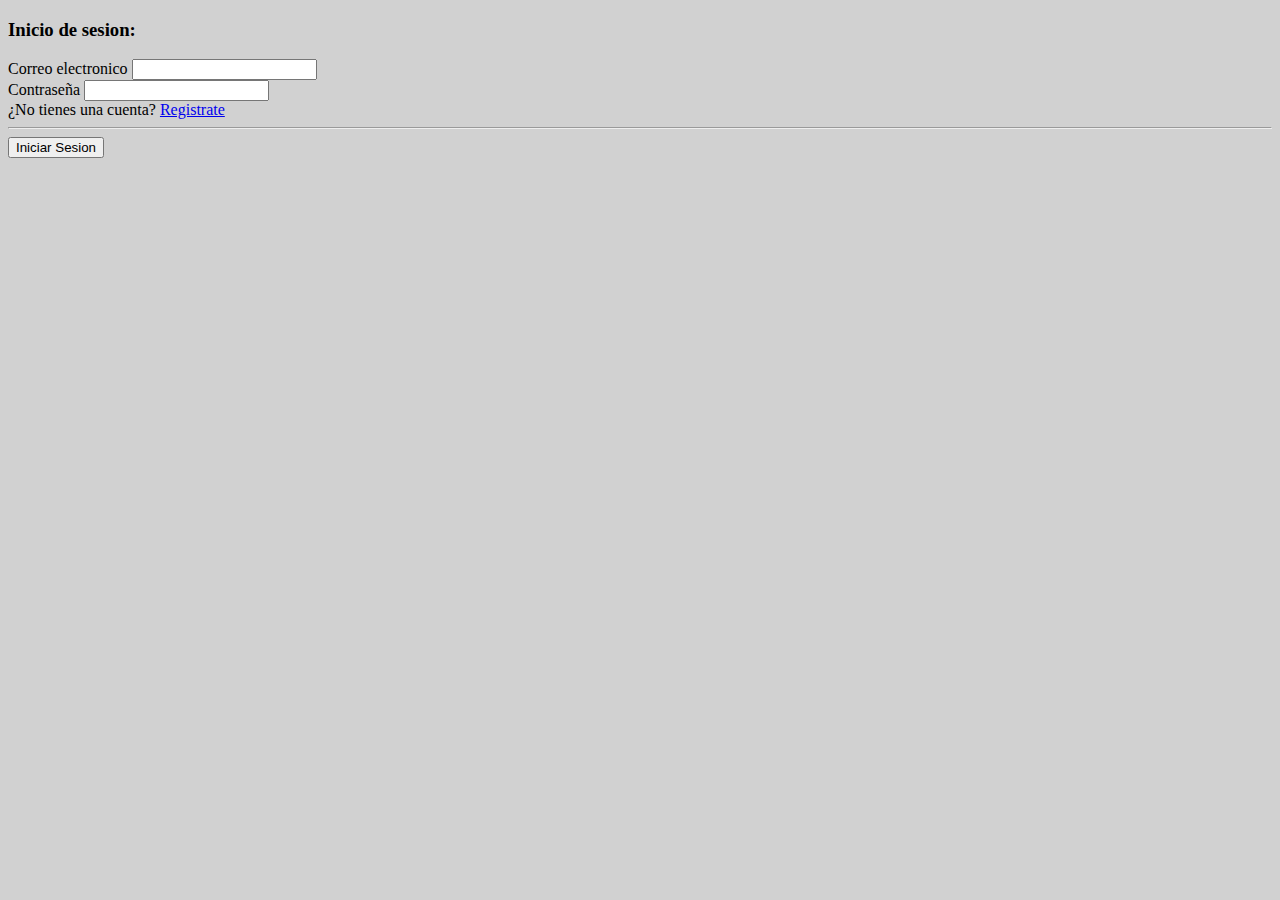
<file: index.html>
<!DOCTYPE html>
<html lang="es">
<head>
    <meta charset="UTF-8">
    <meta name="viewport" content="width=device-width, initial-scale=1.0">
    <title>Document</title>
    <link href="https://cdn.jsdelivr.net/npm/bootstrap@5.3.7/dist/css/bootstrap.min.css" rel="stylesheet" integrity="sha384-LN+7fdVzj6u52u30Kp6M/trliBMCMKTyK833zpbD+pXdCLuTusPj697FH4R/5mcr" crossorigin="anonymous">
</head>
<body style="background-color:#d1d1d1;">
    <div class="container">
        <div class="row">
            <div class="col-md-4 offset-md-4">
                <div class="card mt-4">
                    <div class="card-body">
                       <h3>Inicio de sesion:</h3>
                        <form action="">
                            <div class="mt-3">
                                 
                                <label for="email">Correo electronico</label>
                                <input type="email" name="email" class="form-control" id="email" required>
                            </div>
                            <div>
                                <label for="password">Contraseña</label>
                                <input type="password" name="password" class="form-control" id="password" required>
                            </div>
                            ¿No tienes una cuenta? <a href="./register.html" class="float-end"> Registrate</a>
                            <hr>
                            <button onclick="auth()" type="button" class="btn btn-success w-100">Iniciar Sesion</button>
                        </form>
                    </div>
                </div>
            </div>
        </div>
    </div>
    <script src="./assets/js/app.js"></script>
</body>
</html>
</file>
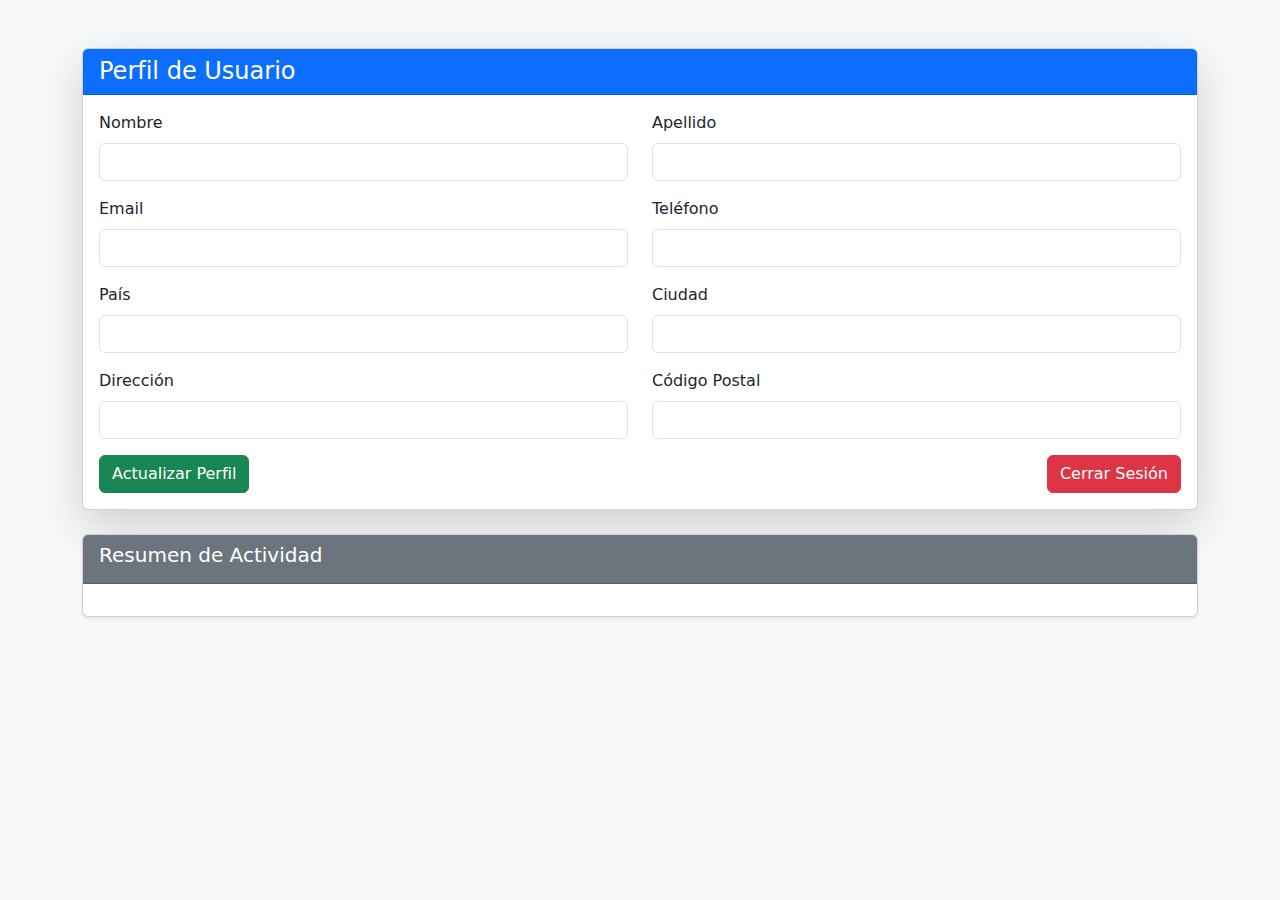
<file: profile.html>
<!DOCTYPE html>
<html lang="es">
<head>
  <meta charset="UTF-8">
  <meta name="viewport" content="width=device-width, initial-scale=1">
  <title>Perfil de Usuario</title>
  <link href="https://cdn.jsdelivr.net/npm/bootstrap@5.3.0/dist/css/bootstrap.min.css" rel="stylesheet">
</head>
<body class="bg-light">

<div class="container mt-5">
  <div class="card shadow-lg">
    <div class="card-header bg-primary text-white">
      <h4 class="mb-0">Perfil de Usuario</h4>
    </div>
    <div class="card-body">

      <form id="profileForm">
        <div class="row">
          <div class="col-md-6 mb-3">
            <label for="nombre" class="form-label">Nombre</label>
            <input type="text" id="nombre" class="form-control" required>
          </div>
          <div class="col-md-6 mb-3">
            <label for="apellido" class="form-label">Apellido</label>
            <input type="text" id="apellido" class="form-control" required>
          </div>
          <div class="col-md-6 mb-3">
            <label for="email" class="form-label">Email</label>
            <input type="email" id="email" class="form-control" required>
          </div>
          <div class="col-md-6 mb-3">
            <label for="telefono" class="form-label">Teléfono</label>
            <input type="tel" id="telefono" class="form-control">
          </div>
          <div class="col-md-6 mb-3">
            <label for="pais" class="form-label">País</label>
            <input type="text" id="pais" class="form-control">
          </div>
          <div class="col-md-6 mb-3">
            <label for="ciudad" class="form-label">Ciudad</label>
            <input type="text" id="ciudad" class="form-control">
          </div>
          <div class="col-md-6 mb-3">
            <label for="direccion" class="form-label">Dirección</label>
            <input type="text" id="direccion" class="form-control">
          </div>
          <div class="col-md-6 mb-3">
            <label for="codigoPostal" class="form-label">Código Postal</label>
            <input type="text" id="codigoPostal" class="form-control">
          </div>
        </div>

        <div class="d-flex justify-content-between">
          <button type="submit" class="btn btn-success">Actualizar Perfil</button>
          <button type="button" class="btn btn-danger" onclick="cerrarSesion()">Cerrar Sesión</button>
        </div>
      </form>

    </div>
  </div>

  <div class="card mt-4 shadow-sm">
    <div class="card-header bg-secondary text-white">
      <h5>Resumen de Actividad</h5>
    </div>
    <div class="card-body">
      <ul id="logActividad" class="list-group"></ul>
    </div>
  </div>
</div>

<script>

</script>

</body>
</html>
</file>
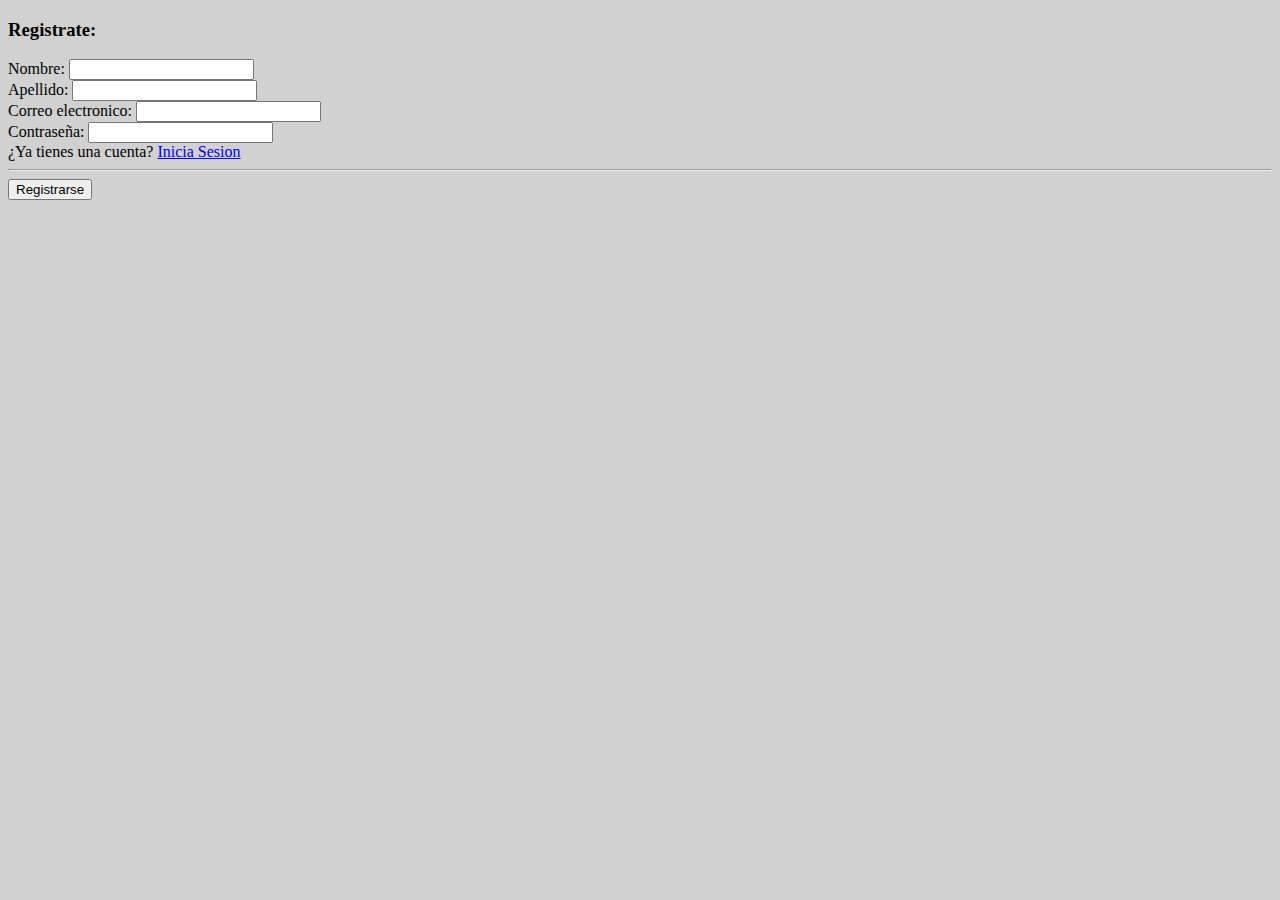
<file: register.html>
<!DOCTYPE html>
<html lang="es">
<head>
    <meta charset="UTF-8">
    <meta name="viewport" content="width=device-width, initial-scale=1.0">
    <title>Document</title>
    <link href="https://cdn.jsdelivr.net/npm/bootstrap@5.3.7/dist/css/bootstrap.min.css" rel="stylesheet" integrity="sha384-LN+7fdVzj6u52u30Kp6M/trliBMCMKTyK833zpbD+pXdCLuTusPj697FH4R/5mcr" crossorigin="anonymous">
</head>
<body style="background-color:#d1d1d1;">
    <div class="container">
        <div class="row">
            <div class="col-md-4 offset-md-4">
                <div class="card mt-4">
                    <div class="card-body">
                        <h3>Registrate:</h3>
                        <form action="">
                            <div class="mt-3">
                                <label for="name">Nombre:</label>
                                <input type="text" name="name" class="form-control" id="name" required>
                            </div>
                            <div class="mt-3">
                                <label for="lastname">Apellido:</label>
                                <input type="text" name="lastname" class="form-control" id="lastname" required>
                            </div>
                            <div class="mt-3">
                                <label for="email">Correo electronico: </label>
                                <input type="email" name="email" class="form-control" id="email" required>
                            </div>
                            <div class="mt-3">
                                <label for="password">Contraseña: </label>
                                <input type="password" name="password" class="form-control" id="password" required>
                            </div>
                            ¿Ya tienes una cuenta? <a href="./index.html" class="float-end"> Inicia Sesion</a>
                            <hr>
                            <button onclick="register()" type="button" class="btn btn-success w-100">Registrarse</button>
                        </form>
                    </div>
                </div>
            </div>
        </div>
    </div>
    <script src="./assets/js/app.js"></script>
</body>
</html>
</file>
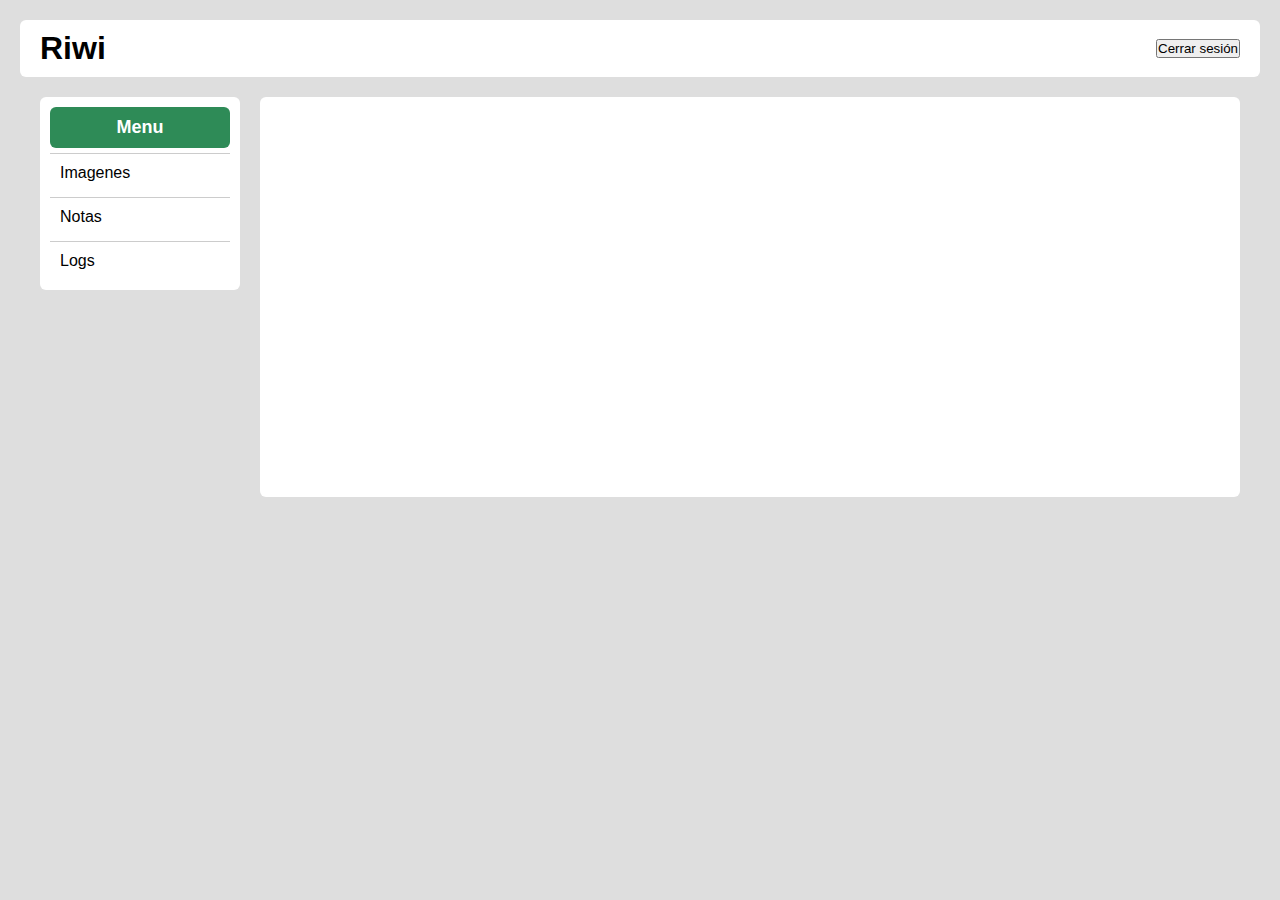
<file: other/home.html>
<!DOCTYPE html>
<html lang="es">
<head>
  <meta charset="UTF-8" />
  <title>Perfil - Riwi</title>
  <link rel="stylesheet" href="../assets/styles/style.css" />
  
</head>
<body>
  <header class="navbar">
    <h1>Riwi</h1>
     <div class="col-lg-6 col-md-6 d-flex justify-content-end">
                <button onclick="logout()" class="btn btn-danger">Cerrar sesión</button>
            </div>
  </header>

  <div class="container">
    <aside class="sidebar">
      <h2 class="menu-title">Menu</h2>
        <button onclick="/*cargarPagina('./images.html')*/">Imagenes</button>
        <button onclick="/*cargarPagina('./to_do.html')*/">Notas</button>
        <button onclick="/*cargarPagina('./logs.html')*/">Logs</button>
    </aside>

    <main id="contenido" class="contenido">
    </main>
  </div>

  <script src="../assets/js/app.js"></script>
</body>
</html>
</file>
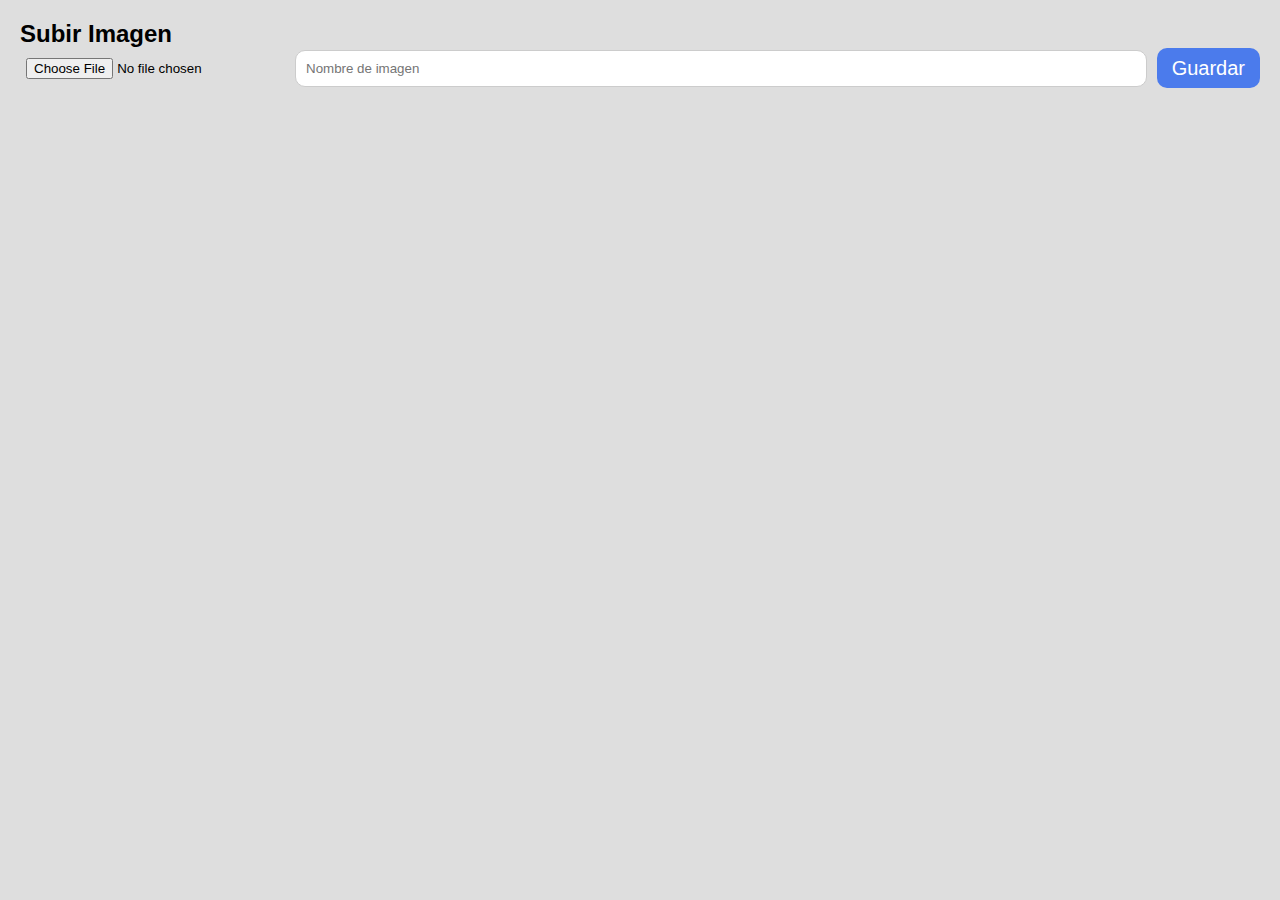
<file: other/images.html>
<!DOCTYPE html>
<html lang="es">
<head>
  <meta charset="UTF-8">
  <title>Galería CRUD</title>
  <link rel="stylesheet" href="../assets/styles/style.css" />
</head>
<body>

  <h2>Subir Imagen</h2>
  <form id="image-form">
    <input type="file" id="image-input" accept="image/*" required />
    <input type="text" id="image-name" placeholder="Nombre de imagen" required />
    <button type="submit">Guardar</button>
  </form>

  <div id="gallery"></div>

  <script src="../assets/js/img.js"></script>
</body>
</html>
</file>
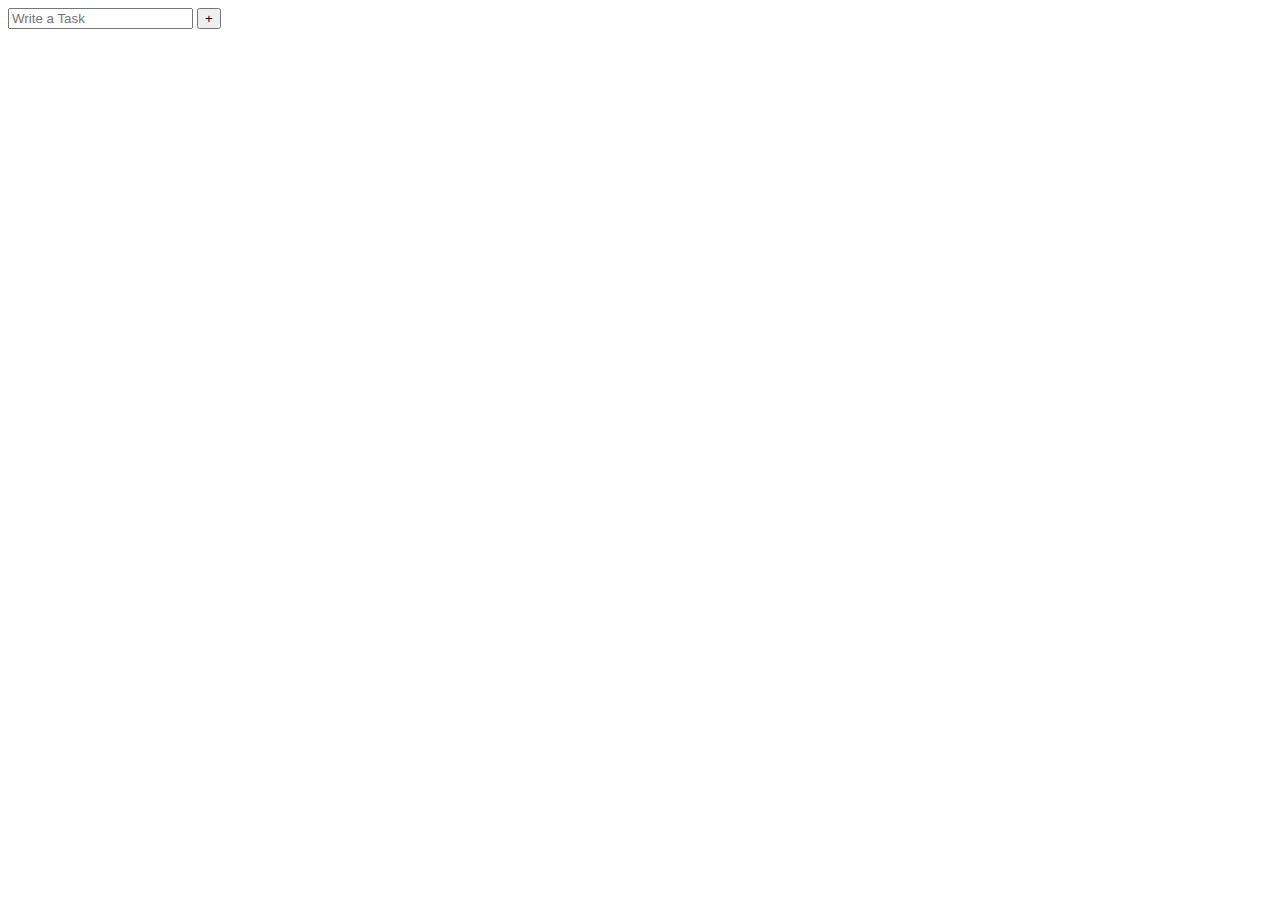
<file: other/to_do.html>
<!DOCTYPE html>
<html lang="en">
<head>
  <meta charset="UTF-8">
  <title>Lista de Tareas</title>
</head>
<body>
  <form id="task-form">
    <input type="text" id="task-input" placeholder="Write a Task">
    <button type="submit">+</button>
  </form>
  <div id="tasks-list"></div>

  <script src="../assets/js/to_do.js"></script>
</body>
</html>
</file>
<file: assets/styles/style.css>
/* Reset general */
* {
  box-sizing: border-box;
  font-family: 'Segoe UI', Tahoma, Geneva, Verdana, sans-serif;
  margin: 0;
  padding: 0;
}

body {
  background-color: #dedede;
  padding: 20px;
  font-family: sans-serif;
}

/* Navbar */
.navbar {
  background-color: white;
  padding: 10px 20px;
  display: flex;
  justify-content: space-between;
  align-items: center;
  border-radius: 6px;
}

.navbar h2 {
  font-weight: bold;
}

/* Container */
.container {
  display: flex;
  padding: 20px;
  gap: 20px;
}

/* Sidebar */
.sidebar {
  width: 200px;
  background-color: white;
  border-radius: 6px;
  padding: 10px;
  display: flex;
  flex-direction: column;
  gap: 5px;
  height: fit-content;
}

.menu-title {
  background-color: seagreen;
  color: white;
  padding: 10px;
  text-align: center;
  border-radius: 6px;
  font-size: 18px;
  font-weight: bold;
}

.sidebar button {
  background: none;
  border: none;
  padding: 10px;
  text-align: left;
  cursor: pointer;
  font-size: 16px;
  border-top: 1px solid #ccc;
  transition: background-color 0.2s ease;
}

.sidebar button:hover {
  background-color: #f0f0f0;
}

/* Contenido principal */
.contenido {
  flex: 1;
  background-color: white;
  padding: 20px;
  border-radius: 6px;
  min-height: 400px;
}

/* Formulario imagen */
form {
  display: flex;
  gap: 10px;
  margin-bottom: 20px;
  flex-wrap: wrap;
  align-items: center;
}

form input[type="text"] {
  padding: 10px;
  border-radius: 10px;
  border: 1px solid #ccc;
  flex: 1;
  min-width: 200px;
}

form input[type="file"] {
  border-radius: 10px;
  padding: 6px;
  min-width: 150px;
}

form button {
  padding: 10px 15px;
  background: #4b7bec;
  color: white;
  border: none;
  border-radius: 10px;
  font-size: 20px;
  cursor: pointer;
  display: flex;
  align-items: center;
  justify-content: center;
  height: 40px;
}

form button:hover {
  background-color: #3867d6;
}

/* Contenedor de ítems */
#items-container {
  display: flex;
  flex-direction: column;
  gap: 15px;
}

.item {
  display: flex;
  align-items: center;
  background: white;
  padding: 15px;
  border-radius: 12px;
  box-shadow: 0 2px 6px rgba(0,0,0,0.1);
  gap: 20px;
}

.item img {
  width: 80px;
  height: 80px;
  object-fit: cover;
  border-radius: 10px;
}

.item-content {
  flex: 1;
}

.item-actions {
  display: flex;
  gap: 10px;
}

.item i {
  font-size: 20px;
  cursor: pointer;
  color: #333;
  transition: color 0.2s;
}

.item i:hover {
  color: #ff3b30;
}

/* Tareas */
#task-form {
  display: flex;
  justify-content: center;
  gap: 10px;
  margin-bottom: 20px;
}

#task-input {
  padding: 10px;
  font-size: 16px;
  width: 300px;
  border: 2px solid #ddd;
  border-radius: 12px;
  outline: none;
  transition: 0.2s ease;
}

#task-input:focus {
  border-color: #4b7bec;
  box-shadow: 0 0 6px rgba(75, 123, 236, 0.3);
}

.task-container {
  display: flex;
  justify-content: space-between;
  align-items: center;
  background: white;
  padding: 15px;
  border-radius: 12px;
  box-shadow: 0 2px 6px rgba(0,0,0,0.05);
  margin-bottom: 15px;
}

.task-text {
  font-size: 18px;
  font-weight: 500;
  color: #333;
}

.task-info {
  display: flex;
  align-items: center;
  font-size: 13px;
  gap: 15px;
  margin-top: 8px;
  color: #777;
}

.task-icon {
  cursor: pointer;
  font-size: 22px;
  color: #000;
  transition: 0.2s ease;
}

.task-icon:hover {
  color: #ff3b30;
}
</file>
